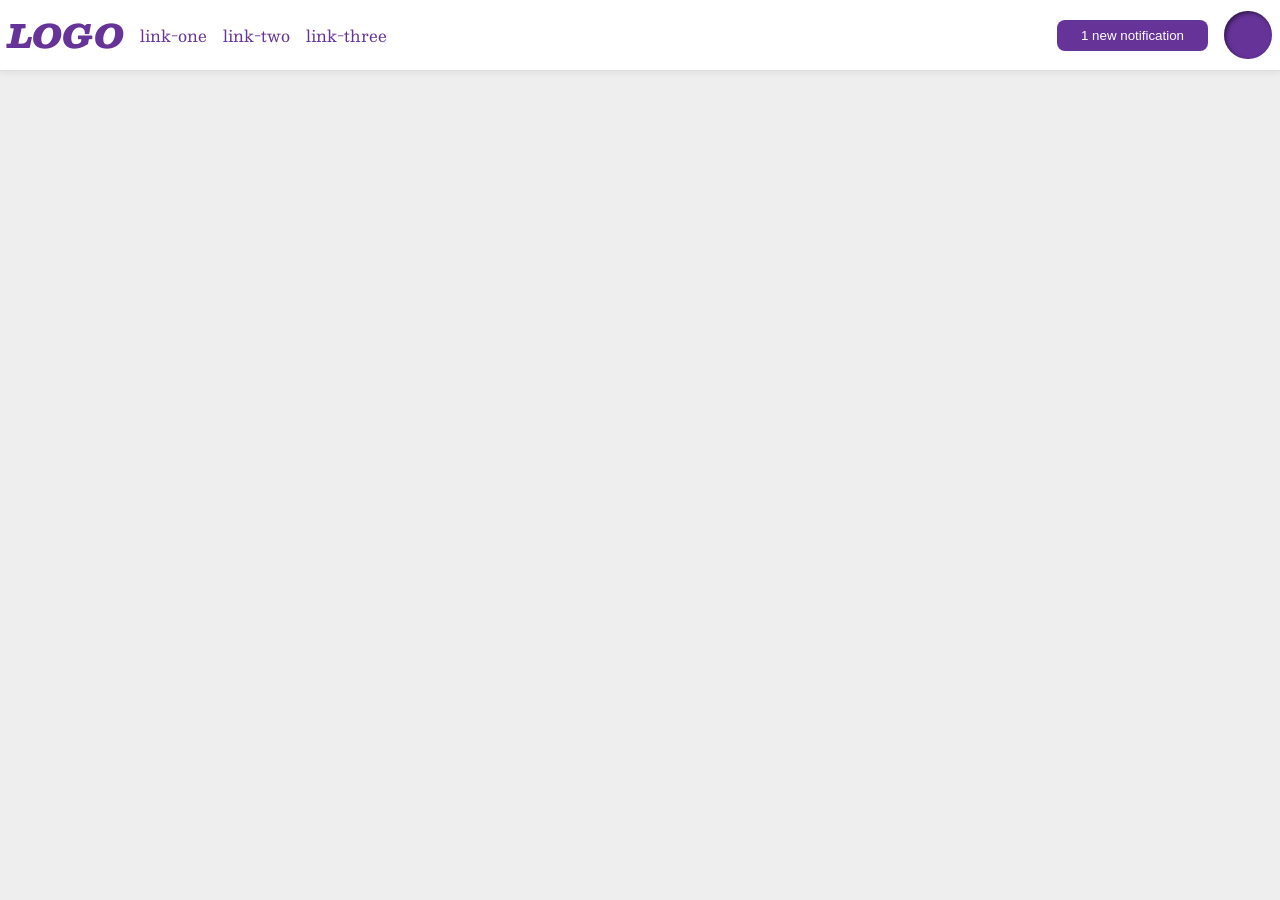
<file: foundations/flex/03-flex-header-2/index.html>
<!DOCTYPE html>
<html lang="en">
  <head>
    <meta charset="UTF-8">
    <meta http-equiv="X-UA-Compatible" content="IE=edge">
    <meta name="viewport" content="width=device-width, initial-scale=1.0">
    <title>Flex Header 2</title>
    <link rel="stylesheet" href="style.css">
  </head>
  <body>
    <div class="header">
      <div class="left">
        <div class="logo">
          LOGO
        </div>
        <ul class="links">
          <li><a href="https://google.com">link-one</a></li>
          <li><a href="https://google.com">link-two</a></li>
          <li><a href="https://google.com">link-three</a></li>
        </ul>
      </div>
      <div class="right">
        <button class="notifications">
          1 new notification
        </button>
        <div class="profile-image"></div>
      </div>
    </div>
  </body>
</html>
</file>
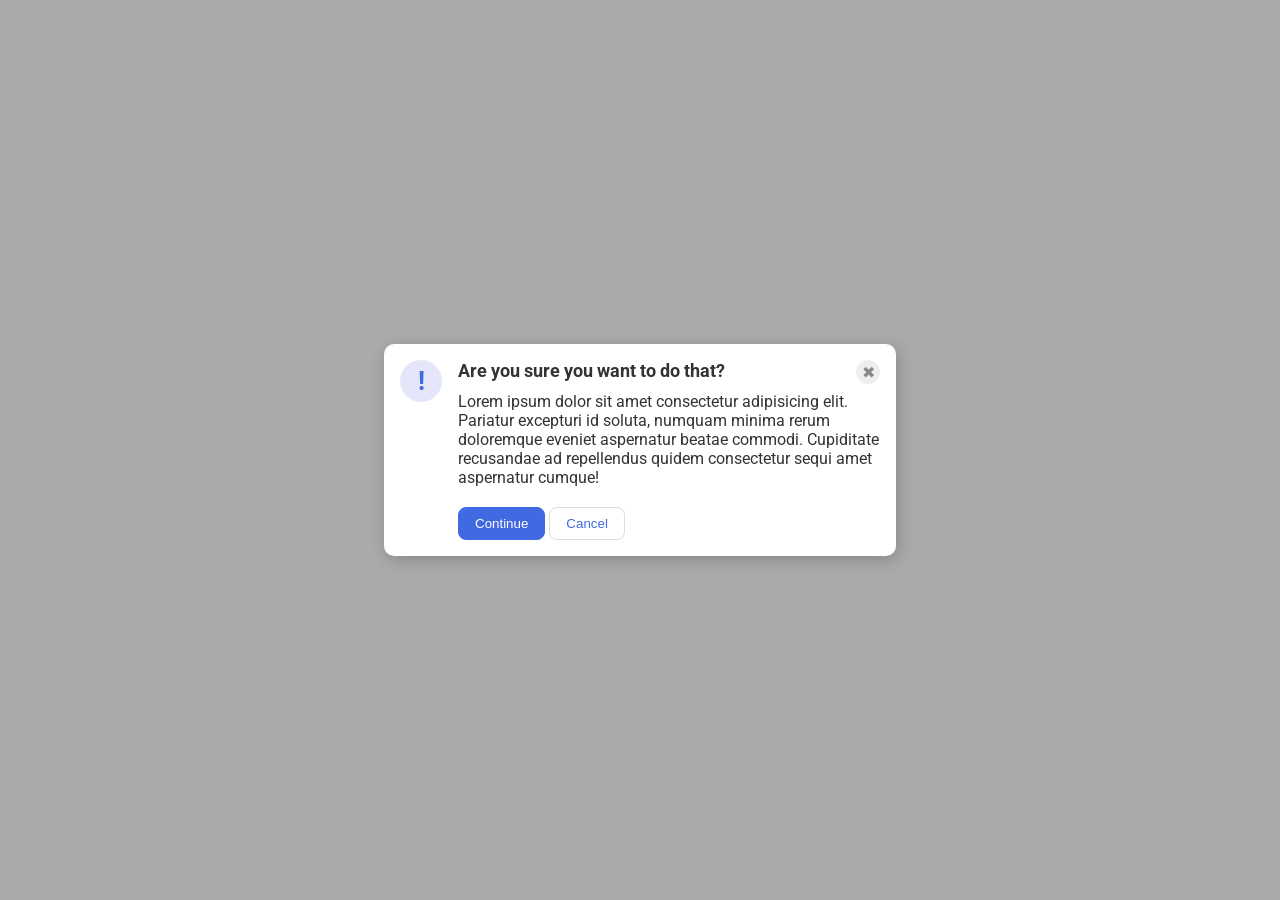
<file: foundations/flex/05-flex-modal/index.html>
<!DOCTYPE html>
<html lang="en">
  <head>
    <meta charset="UTF-8">
    <meta http-equiv="X-UA-Compatible" content="IE=edge">
    <meta name="viewport" content="width=device-width, initial-scale=1.0">
    <link rel="stylesheet" href="style.css">
    <title>Modal</title>
  </head>
  <body>
    <div class="modal">
      <div class="icon">!</div>
      <div class="container">
        <div class="header">Are you sure you want to do that?
          <button class="close-button">✖</button>
        </div>
        <div class="text">Lorem ipsum dolor sit amet consectetur adipisicing elit. Pariatur excepturi id soluta, numquam minima rerum doloremque eveniet aspernatur beatae commodi. Cupiditate recusandae ad repellendus quidem consectetur sequi amet aspernatur cumque!</div>
        <button class="continue">Continue</button>
        <button class="cancel">Cancel</button>
      </div>
    </div>
  </body>
</html>
</file>
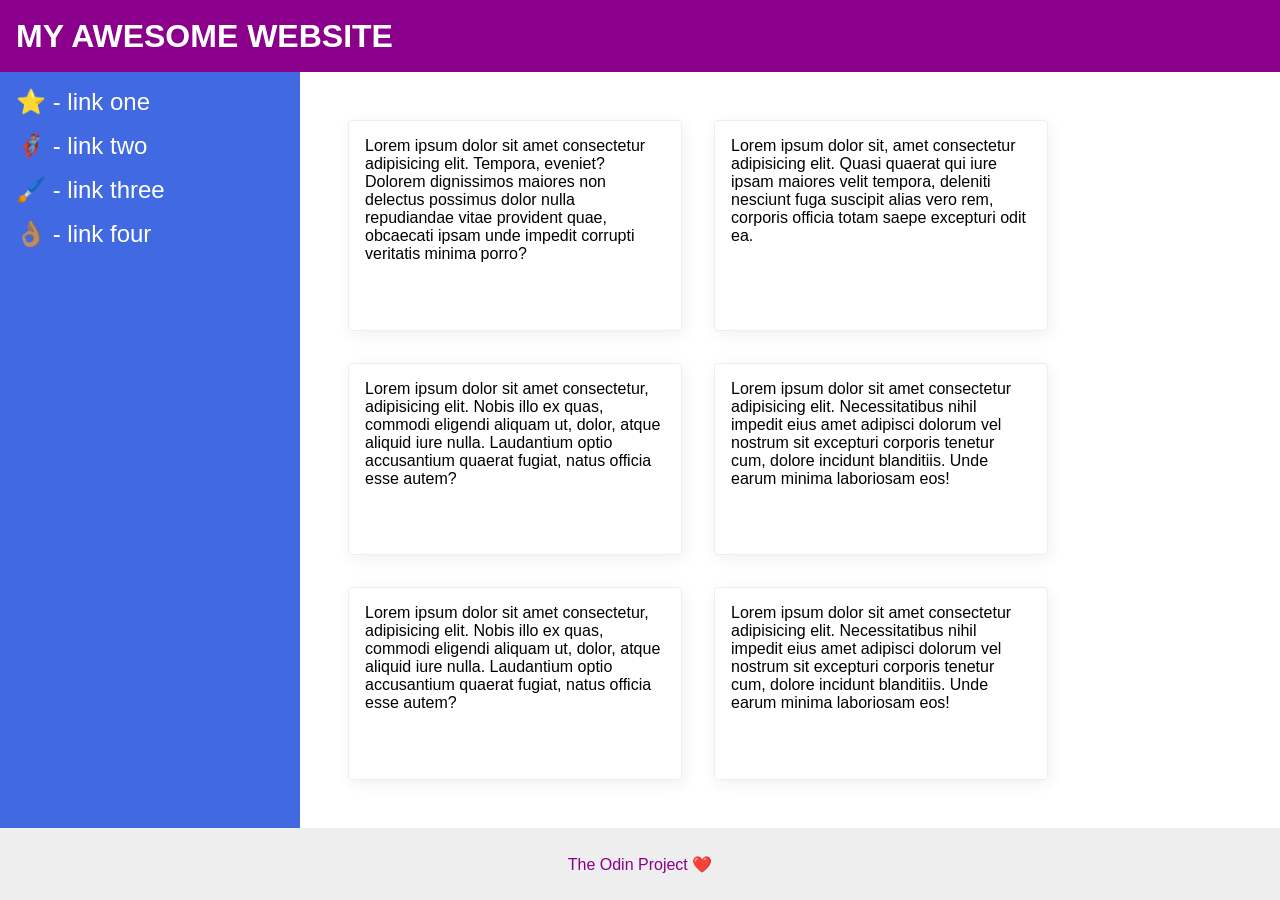
<file: foundations/flex/07-flex-layout-2/index.html>
<!DOCTYPE html>
<html lang="en">
  <head>
    <meta charset="UTF-8">
    <meta http-equiv="X-UA-Compatible" content="IE=edge">
    <meta name="viewport" content="width=device-width, initial-scale=1.0">
    <title>The Holy Grail</title>
    <link rel="stylesheet" href="style.css">
  </head>
  <body>
    <div class="header">
      MY AWESOME WEBSITE
    </div>
    
    <div class="content">
      <div class="sidebar">
        <ul>
          <li><a href="#">⭐ - link one</a></li>
          <li><a href="#">🦸🏽‍♂️ - link two</a></li>
          <li><a href="#">🖌️ - link three</a></li>
          <li><a href="#">👌🏽 - link four</a></li>
        </ul>
      </div>
      <div class="cards">
        <div class="card">Lorem ipsum dolor sit amet consectetur adipisicing elit. Tempora, eveniet? Dolorem dignissimos maiores non delectus possimus dolor nulla repudiandae vitae provident quae, obcaecati ipsam unde impedit corrupti veritatis minima porro?</div>
        <div class="card">Lorem ipsum dolor sit, amet consectetur adipisicing elit. Quasi quaerat qui iure ipsam maiores velit tempora, deleniti nesciunt fuga suscipit alias vero rem, corporis officia totam saepe excepturi odit ea.</div>
        <div class="card">Lorem ipsum dolor sit amet consectetur, adipisicing elit. Nobis illo ex quas, commodi eligendi aliquam ut, dolor, atque aliquid iure nulla. Laudantium optio accusantium quaerat fugiat, natus officia esse autem?</div>
        <div class="card">Lorem ipsum dolor sit amet consectetur adipisicing elit. Necessitatibus nihil impedit eius amet adipisci dolorum vel nostrum sit excepturi corporis tenetur cum, dolore incidunt blanditiis. Unde earum minima laboriosam eos!</div>
        <div class="card">Lorem ipsum dolor sit amet consectetur, adipisicing elit. Nobis illo ex quas, commodi eligendi aliquam ut, dolor, atque aliquid iure nulla. Laudantium optio accusantium quaerat fugiat, natus officia esse autem?</div>
        <div class="card">Lorem ipsum dolor sit amet consectetur adipisicing elit. Necessitatibus nihil impedit eius amet adipisci dolorum vel nostrum sit excepturi corporis tenetur cum, dolore incidunt blanditiis. Unde earum minima laboriosam eos!</div>
      </div>
    </div>

    <div class="footer">
      The Odin Project ❤️
    </div>
  </body>
</html>
</file>
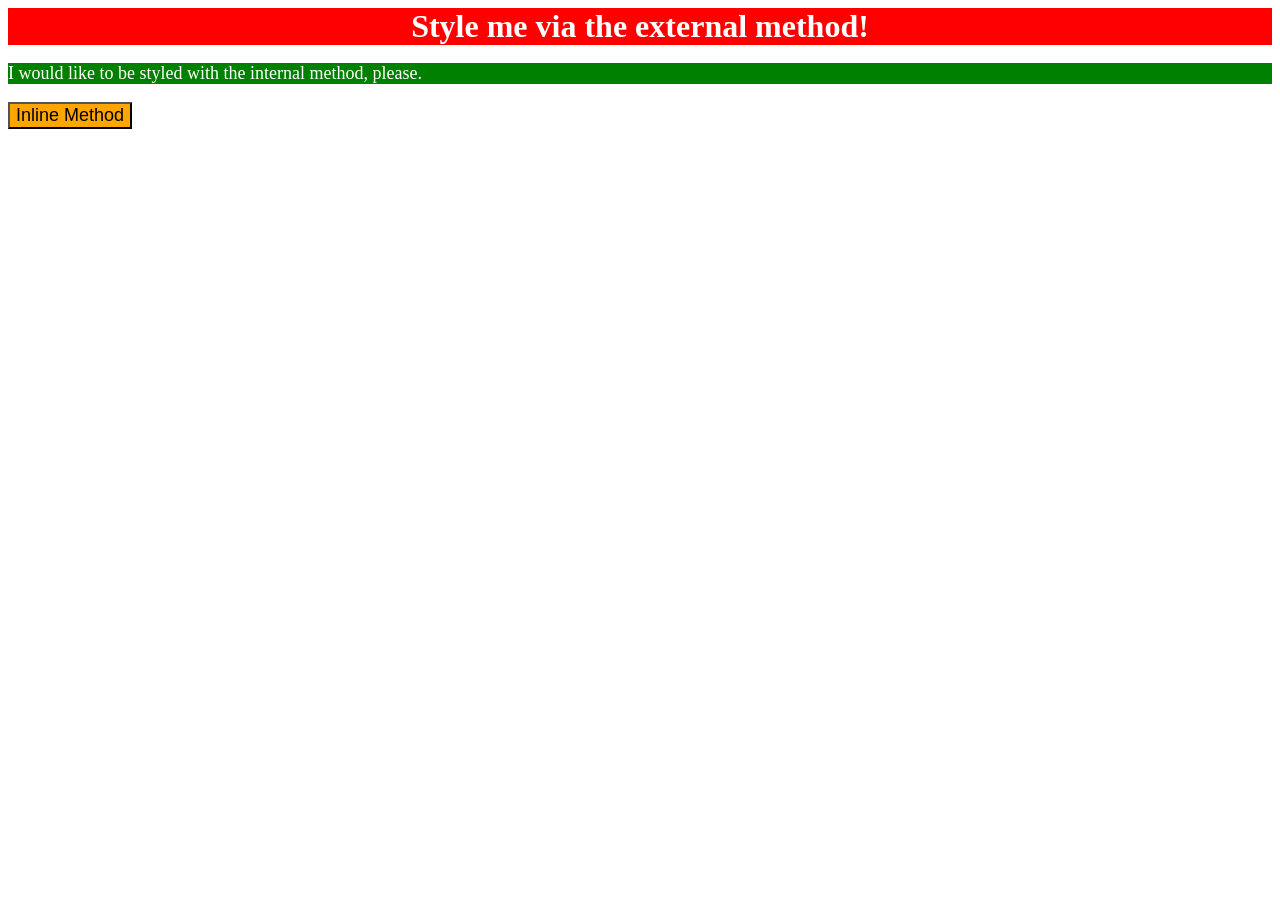
<file: foundations/intro-to-css/01-css-methods/index.html>
<!DOCTYPE html>
<html lang="en">
  <head>
    <meta charset="UTF-8">
    <meta http-equiv="X-UA-Compatible" content="IE=edge">
    <meta name="viewport" content="width=device-width, initial-scale=1.0">
    <link rel="stylesheet" href="styles.css">
    <title>Methods for Adding CSS</title>
    <style>
      /*`p`: a green background, white text, and a font size of 18px*/
      p {
        background-color: green;
        color: white;
        font-size: 18px;
      }
    </style>
  </head>
  <body>
    <div>Style me via the external method!</div>
    <p>I would like to be styled with the internal method, please.</p>
    <!--`button`: an orange background and a font size of 18px-->
    <button style="background-color: orange; font-size: 18px;">Inline Method</button>
  </body>
</html>
</file>
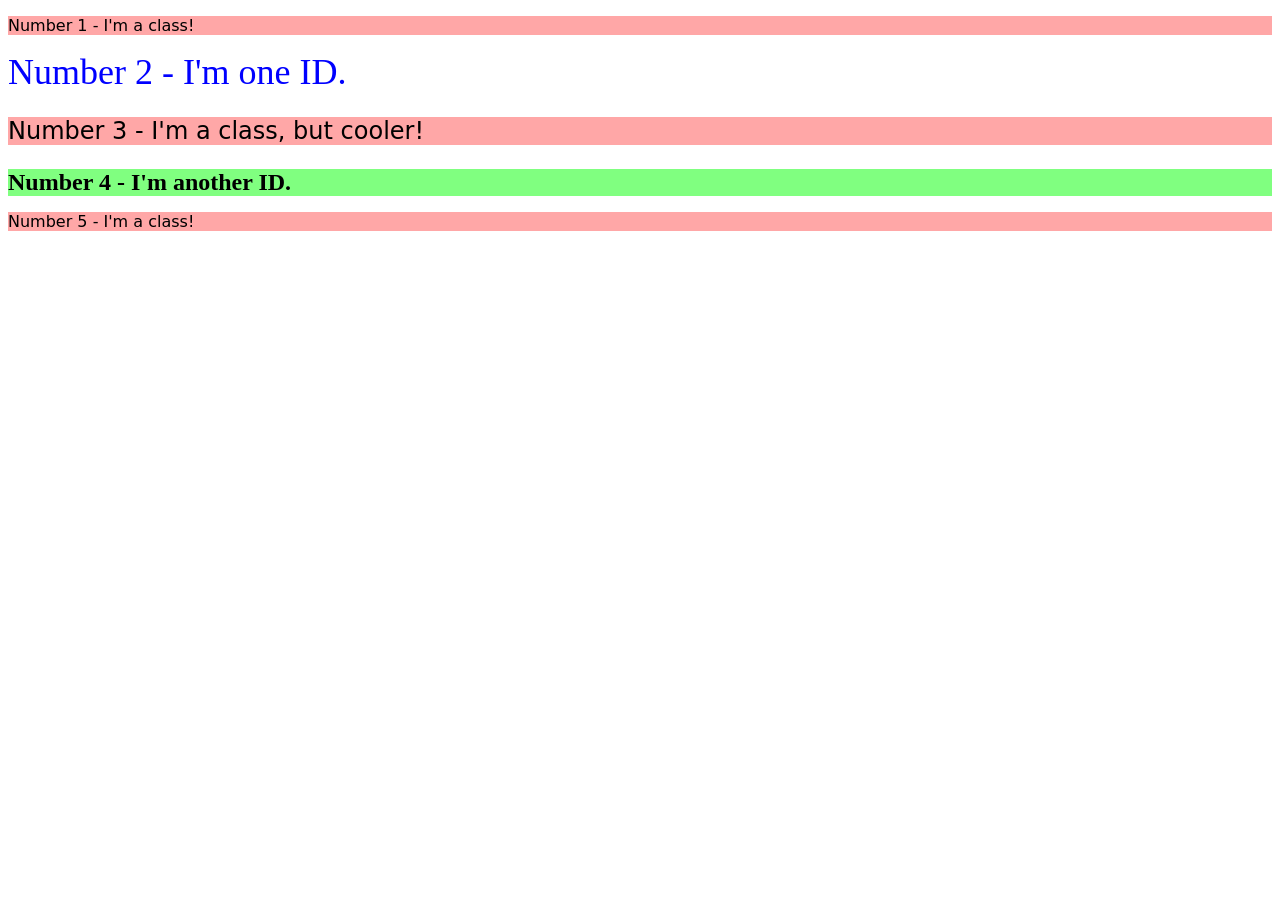
<file: foundations/intro-to-css/02-class-id-selectors/index.html>
<!DOCTYPE html>
<html lang="en">
  <head>
    <meta charset="UTF-8">
    <meta http-equiv="X-UA-Compatible" content="IE=edge">
    <meta name="viewport" content="width=device-width, initial-scale=1.0">
    <title>Class and ID Selectors</title>
    <link rel="stylesheet" href="style.css">
  </head>
  <body>
    <p class="odd">Number 1 - I'm a class!</p>
    <div id="second">Number 2 - I'm one ID.</div>
    <p class="odd" id="third">Number 3 - I'm a class, but cooler!</p>
    <div id="fourth">Number 4 - I'm another ID.</div>
    <p class="odd">Number 5 - I'm a class!</p>
  </body>
</html>
</file>
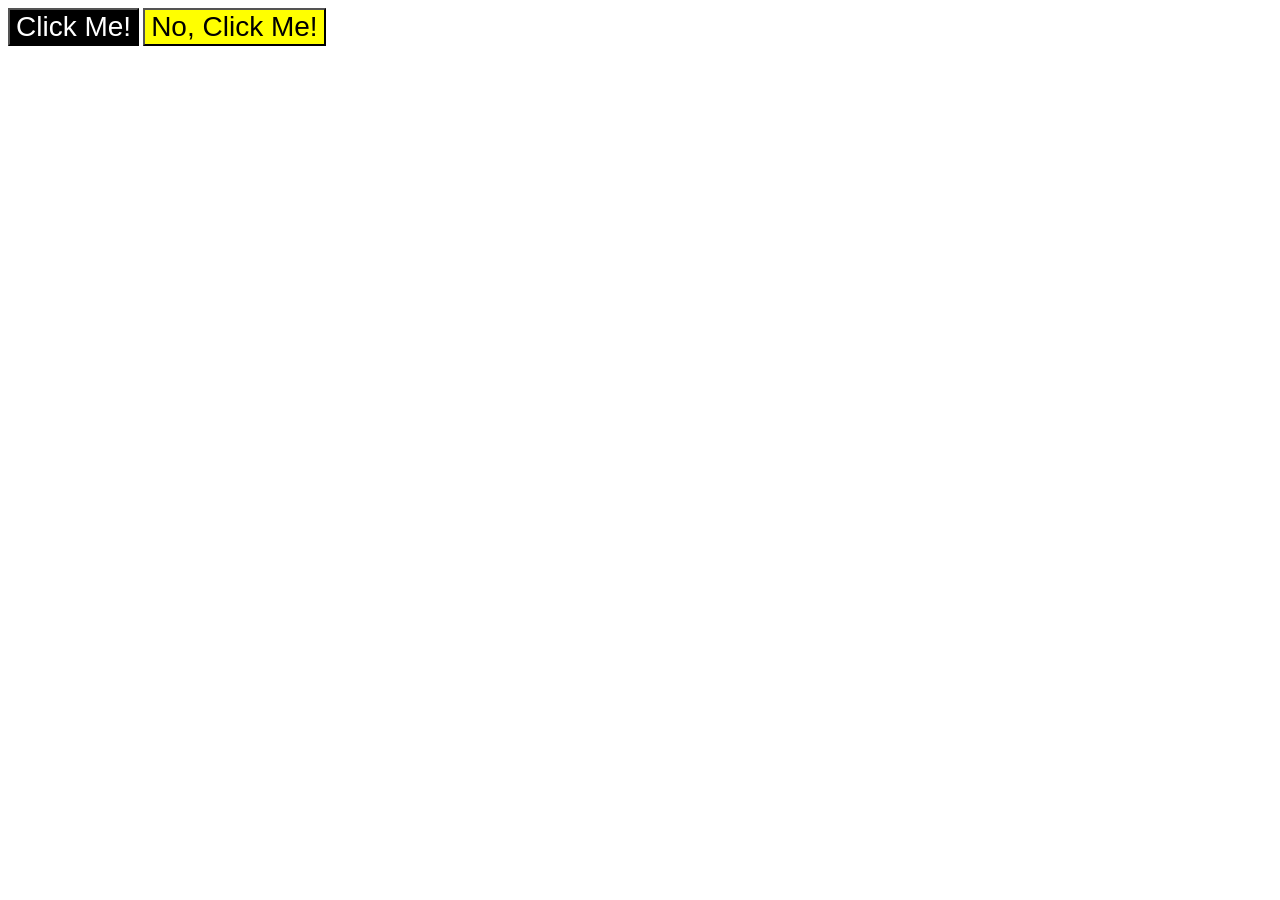
<file: foundations/intro-to-css/03-grouping-selectors/index.html>
<!DOCTYPE html>
<html lang="en">
  <head>
    <meta charset="UTF-8">
    <meta http-equiv="X-UA-Compatible" content="IE=edge">
    <meta name="viewport" content="width=device-width, initial-scale=1.0">
    <title>Grouping Selectors</title>
    <link rel="stylesheet" href="style.css">
  </head>
  <body>
    <button class="first">Click Me!</button>
    <button class="second">No, Click Me!</button>
  </body>
</html>
</file>
<file: foundations/flex/03-flex-header-2/style.css>
/* this is some magical font-importing.  
you'll learn about it later. */
@import url('https://fonts.googleapis.com/css2?family=Besley:ital,wght@0,400;1,900&display=swap');

body {
  margin: 0;
  background: #eee;
  font-family: Besley, serif;
}

.header {
  background: white;
  border-bottom: 1px solid #ddd;
  padding: 8px;
  box-shadow: 0 0 8px rgba(0,0,0,.1);
  display: flex;
  justify-content: space-between;
}

.profile-image {
  background: rebeccapurple;
  box-shadow: inset 2px 2px 4px rgba(0,0,0,.5);
  border-radius: 50%;
  width: 48px;
  height: 48px;
}

.logo {
  color: rebeccapurple;
  font-size: 32px;
  font-weight: 900;
  font-style: italic;
}

button {
  border: none;
  border-radius: 8px;
  background: rebeccapurple;
  color: white;
  padding: 8px 24px;
}

a {
  /* this removes the line under our links */
  text-decoration: none;
  color: rebeccapurple;
}

ul {
  list-style-type: none;
}

.left, .right {
  display: flex;
  gap: 16px;
  align-items: center;
}

.links{
  padding: 0;
  margin: 0;
  display: flex;
  gap: 16px;
}
</file>
<file: foundations/flex/05-flex-modal/style.css>
@import url('https://fonts.googleapis.com/css2?family=Roboto:wght@400;700&display=swap');

html, body {
  height: 100%;
}

body {
  font-family: Roboto, sans-serif;
  margin: 0;
  background: #aaa;
  color: #333;
  /* I'll give you this one for free lol */
  display: flex;
  align-items: center;
  justify-content: center;
}

.modal {
  background: white;
  width: 480px;
  border-radius: 10px;
  box-shadow: 2px 4px 16px rgba(0,0,0,.2);
  display: flex;
  padding: 16px;
  gap: 16px
}

.icon {
  color: royalblue;
  font-size: 26px;
  font-weight: 700;
  background: lavender;
  width: 42px;
  height: 42px;
  border-radius: 50%;
  display: flex;
  align-items: center;
  justify-content: center;
  flex-shrink: 0;
}

.close-button {
  background: #eee;
  border-radius: 50%;
  color: #888;
  font-weight: 400;
  font-size: 16px;
  height: 24px;
  width: 24px;
  display: flex;
  align-items: center;
  justify-content: center;
  border: 1px solid #eee;
  padding: 0;
}

button {
  cursor: pointer;
  padding: 8px 16px;
  border-radius: 8px;
}

button.continue {
  background: royalblue;
  border: 1px solid royalblue;
  color: white;
}

button.cancel {
  background: white;
  border: 1px solid #ddd;
  color: royalblue;
}

.header {
  display: flex;
  font-size: 18px;
  font-weight: 700;
  justify-content:space-between; 
  margin-bottom: 8px;
}

.text {
  margin-bottom: 20px;
}
</file>
<file: foundations/flex/07-flex-layout-2/style.css>
body {
  font-family: -apple-system, BlinkMacSystemFont, 'Segoe UI', Roboto, Oxygen, Ubuntu, Cantarell, 'Open Sans', 'Helvetica Neue', sans-serif;
  margin: 0;
  min-height: 100vh;
  display: flex;
  flex-direction: column;
  justify-content: space-between;
}

.header {
  height: 72px;
  background: darkmagenta;
  color: white;
  font-size: 32px;
  font-weight: 900;
  display: flex;
  align-items: center;
  padding: 0 16px;
}

.footer {
  height: 72px;
  background: #eee;
  color: darkmagenta;
  display: flex;
  justify-content: center;
  align-items: center;
}

.sidebar {
  width: 300px;
  background: royalblue;
  box-sizing: border-box;
}

.card {
  border: 1px solid #eee;
  box-shadow: 2px 4px 16px rgba(0,0,0,.06);
  border-radius: 4px;
}

.content {
  display: flex;
  flex: 1;
}

ul {
  list-style: none;
  padding: 0;
  margin: 0;
}

.sidebar {
  flex-shrink: 0;
  padding: 16px;
}

a {
  color: white;
  text-decoration: none;
  font-size: 24px;
}

.cards {
  display: flex;
  flex-wrap: wrap;
  padding: 48px;
  gap: 32px;
}

.card {
  width: 300px;
  padding: 16px;
}

li {
  margin-bottom: 16px;
}
</file>
<file: foundations/intro-to-css/01-css-methods/styles.css>
/* `div`: a red background, white text, a font size of 32px, center aligned, and bold */
div {
    background-color: red;
    color: white;
    font-size: 32px;
    text-align: center;
    font-weight: bold;
}
</file>
<file: foundations/intro-to-css/02-class-id-selectors/style.css>
/* Add CSS Styling */

.odd {
    background-color: #ffa7a7;
    font-family: Verdana, "DejaVu Sans", sans-serif;
}

#second {
    color: blue;
    font-size: 36px;
}

#third {
    font-size: 24px;
}

#fourth {
    background-color: #80ff80;
    font-size: 24px;
    font-weight: bold;
}
</file>
<file: foundations/intro-to-css/03-grouping-selectors/style.css>
/* Add CSS Styling */

.first {
    background-color: black;
    color: white;
}

.second {
    background-color: yellow;
}

.first, .second {
    font-size: 28px;
    font-family: Helvetica, "Times New Roman", sans-serif;
}
</file>
